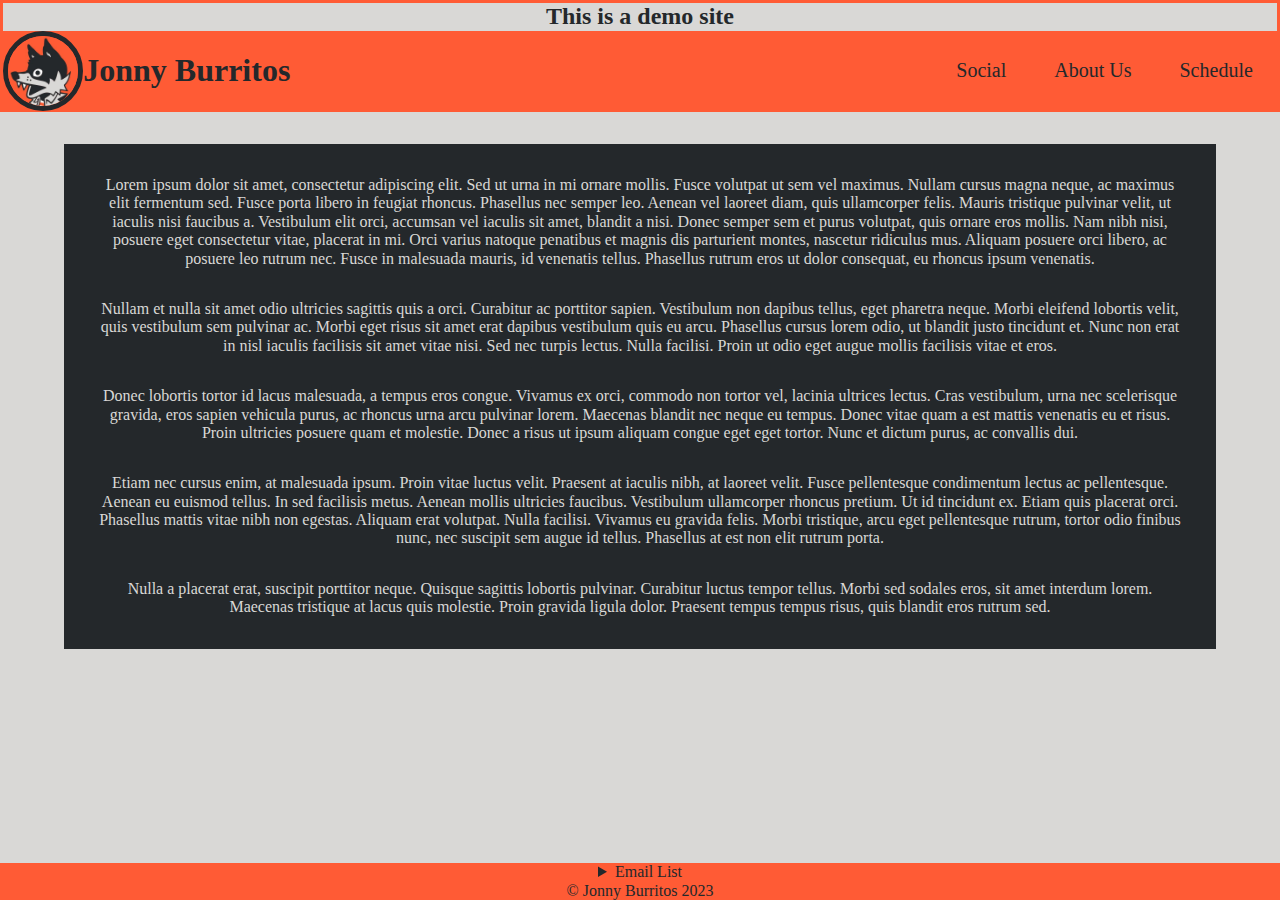
<file: docs/index.html>
<!DOCTYPE html>

<html lang="en">
    <head>
        <meta charset="utf-8">
        <title>Jonny Burritos</title>
        <link rel="icon" type="image/x-icon" href="./starchy.ico">
        <meta name="author" content="Ryan Spath">
        <meta name="keywords" content="food truck, burritos, jonny burrito, starchy, jon perkowski, maria ifiano">
        <meta name="description" content="Jonny Burrito's is a burrito food truck focused on giving customers delicious burritos and being a positive force in the community">
        <meta name="og:title" content="Jonny Burrito's Food Truck">
        <meta name="og:type" content="website">
        <meta name="og:image" content="./assets/images/websitePreview.png">
        <meta name="og:url" content="https://code.bydex.co/jonnyburritosweb/">
        <meta name="viewport" content="width=device-width,initial-scale=1.0">


        <link rel="stylesheet" href="./assets/css/normalize.css">
        <link rel="stylesheet" href="./assets/css/color.css">
        <link rel="stylesheet" href="./assets/css/format.css">
        <link rel="stylesheet" href="./assets/css/accessibility.css">
    </head>
    <body>
        <header class="black-on-orange">
            <h2 id="Site-Banner">This is a demo site</h2>
            <div>
                <img id="Logo" src="./assets/images/starchy.jpg" alt="Mascot Photo" role="button" tabindex="0"/>
                <h1 class="headFull">Jonny Burritos</h1>
                <h1 class="headMobile">JB</h1>
            </div>
            <div class="header-box">
                <nav>
                    <ul>
                        <li role="button"><a href="https://www.facebook.com/jonnyburritos" target="_blank">Social</a></li>
                        <li role="button"tabindex="0"><a id="BTN-About" >About Us</a></li>
                        <li role="button"><a href="https://streetfoodfinder.com/jonnyburritos" target="_blank">Schedule</a></li>
                    </ul>
                </nav>
            </div>
        </header>
        <div id="Splash"></div>
        <main>
            <section>
                <article id="Main">
                    <section>
                        <p>Lorem ipsum dolor sit amet, consectetur adipiscing elit. Sed ut urna in mi ornare mollis. Fusce volutpat ut sem vel maximus. Nullam cursus magna neque, ac maximus elit fermentum sed. Fusce porta libero in feugiat rhoncus. Phasellus nec semper leo. Aenean vel laoreet diam, quis ullamcorper felis. Mauris tristique pulvinar velit, ut iaculis nisi faucibus a. Vestibulum elit orci, accumsan vel iaculis sit amet, blandit a nisi. Donec semper sem et purus volutpat, quis ornare eros mollis. Nam nibh nisi, posuere eget consectetur vitae, placerat in mi. Orci varius natoque penatibus et magnis dis parturient montes, nascetur ridiculus mus. Aliquam posuere orci libero, ac posuere leo rutrum nec. Fusce in malesuada mauris, id venenatis tellus. Phasellus rutrum eros ut dolor consequat, eu rhoncus ipsum venenatis.
                        </p>
                        <p>Nullam et nulla sit amet odio ultricies sagittis quis a orci. Curabitur ac porttitor sapien. Vestibulum non dapibus tellus, eget pharetra neque. Morbi eleifend lobortis velit, quis vestibulum sem pulvinar ac. Morbi eget risus sit amet erat dapibus vestibulum quis eu arcu. Phasellus cursus lorem odio, ut blandit justo tincidunt et. Nunc non erat in nisl iaculis facilisis sit amet vitae nisi. Sed nec turpis lectus. Nulla facilisi. Proin ut odio eget augue mollis facilisis vitae et eros.
                        </p> 
                        <p>Donec lobortis tortor id lacus malesuada, a tempus eros congue. Vivamus ex orci, commodo non tortor vel, lacinia ultrices lectus. Cras vestibulum, urna nec scelerisque gravida, eros sapien vehicula purus, ac rhoncus urna arcu pulvinar lorem. Maecenas blandit nec neque eu tempus. Donec vitae quam a est mattis venenatis eu et risus. Proin ultricies posuere quam et molestie. Donec a risus ut ipsum aliquam congue eget eget tortor. Nunc et dictum purus, ac convallis dui.
                        </p> 
                        <p>Etiam nec cursus enim, at malesuada ipsum. Proin vitae luctus velit. Praesent at iaculis nibh, at laoreet velit. Fusce pellentesque condimentum lectus ac pellentesque. Aenean eu euismod tellus. In sed facilisis metus. Aenean mollis ultricies faucibus. Vestibulum ullamcorper rhoncus pretium. Ut id tincidunt ex. Etiam quis placerat orci. Phasellus mattis vitae nibh non egestas. Aliquam erat volutpat. Nulla facilisi. Vivamus eu gravida felis. Morbi tristique, arcu eget pellentesque rutrum, tortor odio finibus nunc, nec suscipit sem augue id tellus. Phasellus at est non elit rutrum porta.
                        </p>    
                        <p>Nulla a placerat erat, suscipit porttitor neque. Quisque sagittis lobortis pulvinar. Curabitur luctus tempor tellus. Morbi sed sodales eros, sit amet interdum lorem. Maecenas tristique at lacus quis molestie. Proin gravida ligula dolor. Praesent tempus tempus risus, quis blandit eros rutrum sed.
                        </p>
                    </section>
                </article>                
            </section>
            <section id="About" class="hide">
                <article>
                    <section>
                        <img src="./assets/images/JonnyMaria.jpg" alt="Jonny and Maria" />
                    </section>
                    <section>
                        <p>Lorem ipsum dolor sit amet, consectetur adipiscing elit. Sed ut urna in mi ornare mollis. Fusce volutpat ut sem vel maximus. Nullam cursus magna neque, ac maximus elit fermentum sed. Fusce porta libero in feugiat rhoncus. Phasellus nec semper leo. Aenean vel laoreet diam, quis ullamcorper felis. Mauris tristique pulvinar velit, ut iaculis nisi faucibus a. Vestibulum elit orci, accumsan vel iaculis sit amet, blandit a nisi. Donec semper sem et purus volutpat, quis ornare eros mollis. Nam nibh nisi, posuere eget consectetur vitae, placerat in mi. Orci varius natoque penatibus et magnis dis parturient montes, nascetur ridiculus mus. Aliquam posuere orci libero, ac posuere leo rutrum nec. Fusce in malesuada mauris, id venenatis tellus. Phasellus rutrum eros ut dolor consequat, eu rhoncus ipsum venenatis.</p>
                    </section>
                </article>
            </section>
        </main>
        <footer class="black-on-orange">
            <section>
                <details>
                    <summary>Email List</summary>
                    <form>
                        <label for="Name">Name</label>
                        <input type="text" id="Name" placeholder="Starchy Wolferson">
                        <label for="Email">Email</label>
                        <input type="email" id="Email" placeholder="Starchy@BurritoLover.com">
                        <button>Join</button>
                    </form>
                </details>
            </section>
            <section>
                <p>&copy Jonny Burritos 2023</p>
            </section>
        </footer>

        <!-- <script src="./assets/scripts/jquery.js"></script> -->
        <script src="./assets/scripts/script.js"></script>
    </body>
</html>
</file>
<file: docs/assets/css/color.css>
/************************************
Variables
************************************/
:root {
    --StarchyBlack: #24282b;
    --StarchyOrange: #ff5b35;
    --StarchyWhite: #d9d8d6;
}

/*****************************************************
Elements
*****************************************************/
* {
    color: var(--StarchyBlack);
    background-color: var(--StarchyWhite);
}

header *,
footer * {
    color: inherit;
    background-color: inherit;
}

article {
    background-color: var(--StarchyBlack);
    color: var(--StarchyWhite);
    margin-bottom: 2rem;
}

article section {
    background-color: inherit;
    color: inherit;
}

p {
    color: inherit;
    background-color: inherit;
}

input, button {
    color: var(--StarchyBlack);
    background-color: var(--StarchyWhite);
}

/************************************************
Classes
*************************************************/

.black-on-orange {
    color: var(--StarchyBlack);
    background-color: var(--StarchyOrange);
}


/************************************************
IDs
************************************************/

#Logo {
    border-color:var(--StarchyBlack);
}


#Site-Banner {
    color: var(--StarchyBlack);
    background-color: var(--StarchyWhite);
}
</file>
<file: docs/assets/css/format.css>
:root {
    --var-Header-Height: 5rem;
    --var-Banner-Height: 2rem;
}

* {
    box-sizing: border-box;
    padding: 0;
    margin: 0;
    max-width: 100%;
    max-height: 100%;
    font-family: 'Times New Roman', Times, serif;
}

/******************************************************
Elements
*******************************************************/
header {
    width: 100%;
    max-height: calc(var(--var-Header-Height) + var(--var-Banner-Height));
    padding: .2rem;
    display: flex;
    justify-content: space-between;
    flex-wrap: wrap;
    position: fixed;
}

header div {
    max-height: var(--var-Header-Height);
    max-width: 50%;
}

header div nav {
    margin: auto 0;
}

header div nav ul,
header div nav {
    list-style: none;
    display: flex;
    justify-content: flex-end;
    flex-direction: row;
    flex-wrap: nowrap;
    max-height: 100%;
    white-space: nowrap;
    justify-content: space-evenly;
}

nav a {
    text-decoration: none;
    margin: 0 1.5rem;
    font-size: 1.25rem;
}

nav a:hover, nav a:focus {
    text-decoration: underline;
}

nav a:active {
    font-weight: bolder;
}

main {
    text-align: center;
    margin: calc(var(--var-Header-Height) + var(--var-Banner-Height) + 2rem) 5%;
    display: inline-block;
    width: 90%
}

article {
    display: flex;
    align-content: flex-start;
    justify-content: flex-start;
    flex-wrap: nowrap;
    flex-direction: row;
}

article section {
    padding: 2rem;
}

article section img {
    max-width: 100%;
    min-width: 150px; 
}

footer {
    position: fixed;
    left: 0%;
    bottom: 0%;
    width: 100%;
    text-align: center;
}

p {
    margin-bottom: 2rem;
}

p:last-of-type {
    margin-bottom: 0rem;
}

/*******************************************************
Styles
********************************************************/
.header-box {
    margin: auto 0;
}
.headMobile {
    display: none;
}

.hide {
    display: none;
}

/*******************************************************
IDs
********************************************************/
#Logo {
    max-height: 100%;
    max-width: 100%;
    border-width: 5px;
    border-style: solid;
    border-radius: 80%;
    float: left;
    width: auto;
    height: auto;
}

#Site-Banner {
    /* display: none; */
    width: 100%;
    text-align: center;
    max-height: var(--var-Banner-Height);
}

/******************************************************
Media Queries
*******************************************************/
@media screen and (width < 600px) {
    
header div nav ul,
header div nav {
        flex-direction: column;
    }

    .headFull {
        display: none;
    }

    .headMobile {
        display: inherit;
    }

    article  {
        flex-direction: column;
    }
}
</file>
<file: docs/assets/css/accessibility.css>
/* [type="button"]:focus {
    border-style: double;
    border-width: 3px;
} */
</file>
